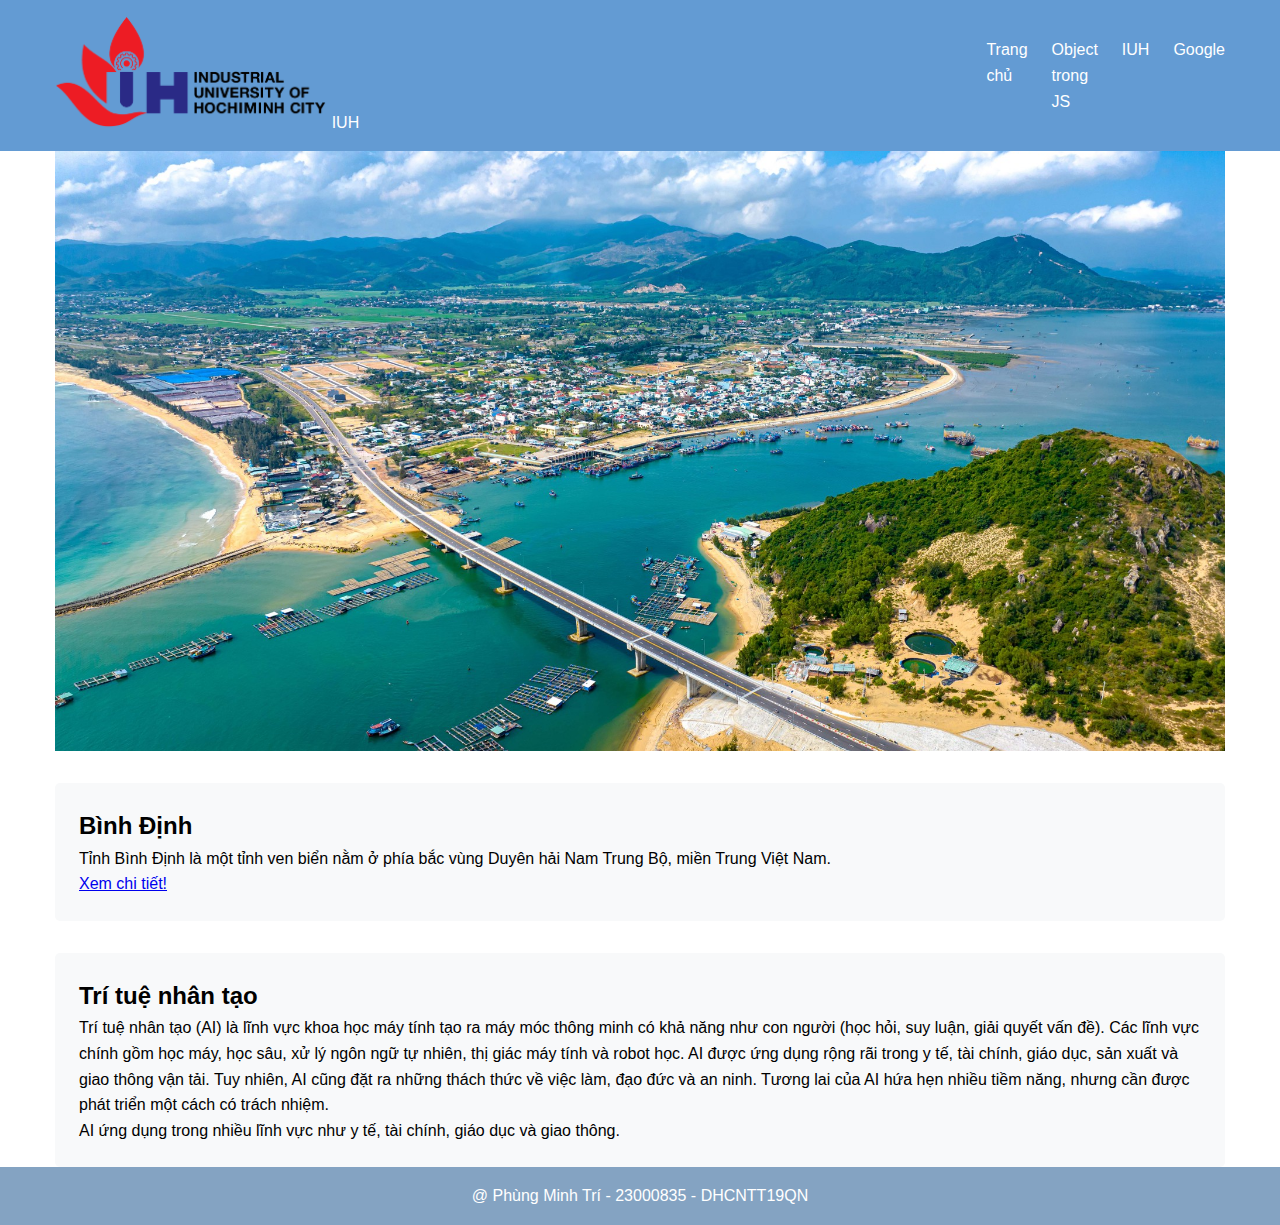
<file: 23000835_Phùng Minh Tris/index.html>
<!DOCTYPE html>
<html lang="vi">
<head>
    <meta charset="UTF-8">
    <meta name="viewport" content="width=device-width, initial-scale=1.0">
    <title>Phùng Minh Trí</title>
    <link rel="stylesheet" href="styles.css">
</head>
<body>
    <header>
        <div class="container header-container">
            <div class="logo">
                <img src="logo/iuh_ngang.png" alt="logo IUH" width="30%" height="30%">
                <a href="https://iuh.edu.vn/">IUH</a>
            </div>
            <ul class="menu">
                <li><a href="#" id="home-link">Trang chủ</a></li>
                <li><a href="#" id="js-link">Object trong JS</a></li>
                <li><a href="https://iuh.edu.vn/" target="_blank">IUH</a></li>
                <li><a href="https://www.google.com/" target="_blank">Google</a></li>
            </ul>
        </div>
    </header>

    <div class="container content">
        <div class="slideshow">
            <div class="slide active">
                <img src="./thapBD.jpg" alt="Tháp Dương Long - Bình Định">
            </div>
            <div class="slide">
                <img src="./gtbd.jpg" alt="Cầu Thị Nại - Bình Định">
            </div>   
            <div class="slide">
                <img src="./avtBD.jpg" alt="Tượng Quang Trung - Bình Định">
            </div>       
        </div>
        <div class="description">
            <h2>Bình Định</h2>
            <p>Tỉnh Bình Định là một tỉnh ven biển nằm ở phía bắc vùng Duyên hải Nam Trung Bộ, miền Trung Việt Nam.</p>
            <p><a href="https://vi.wikipedia.org/wiki/B%C3%ACnh_%C4%90%E1%BB%8Bnh" target="_blank">Xem chi tiết!</a></p>
        </div>

        <div class="ai-article" id="ai-article">
            <h2>Trí tuệ nhân tạo</h2>
            <p>Trí tuệ nhân tạo (AI) là lĩnh vực khoa học máy tính tạo ra máy móc thông minh có khả năng như con người (học hỏi, suy luận, giải quyết vấn đề). Các lĩnh vực chính gồm học máy, học sâu, xử lý ngôn ngữ tự nhiên, thị giác máy tính và robot học. AI được ứng dụng rộng rãi trong y tế, tài chính, giáo dục, sản xuất và giao thông vận tải. Tuy nhiên, AI cũng đặt ra những thách thức về việc làm, đạo đức và an ninh. Tương lai của AI hứa hẹn nhiều tiềm năng, nhưng cần được phát triển một cách có trách nhiệm. </p>
            <p>AI ứng dụng trong nhiều lĩnh vực như y tế, tài chính, giáo dục và giao thông.</p>
        </div>

        <div class="js-article" id="js-article">
            <h2>Object trong Javascript</h2>
            <p>Object trong JavaScript là một kiểu dữ liệu quan trọng giúp lưu trữ và tổ chức dữ liệu dưới dạng key-value.</p>
            <p>Các cách tạo Object:</p>
            <pre>
                Sử dụng Constructor (Hàm tạo):
                Đây là một hàm đặc biệt được sử dụng để khởi tạo một đối tượng mới từ một lớp (class).
                Sử dụng Object Literal (Đối tượng ký tự):
                Đây là một cách đơn giản để tạo một đối tượng trực tiếp.
                Sử dụng Class (Lớp):
                Lớp là một bản thiết kế cho việc tạo ra các đối tượng.
                Sử dụng Object.create():
                Phương thức Object.create() tạo ra một đối tượng mới, với đối tượng đã tồn tại đóng vai trò là prototype của đối tượng mới được tạo ra.
                Sử dụng JSON.parse():
                JSON.parse() phân tích cú pháp một chuỗi JSON, xây dựng giá trị hoặc đối tượng JavaScript được mô tả bởi chuỗi đó.
            </pre>
            <p><a href="https://developer.mozilla.org/en-US/docs/Web/JavaScript/Reference/Global_Objects/Object" target="_blank">Xem chi tiết!</a></p>
        </div>
    </div>

    <footer>
        <div class="container">
            <p>@ Phùng Minh Trí - 23000835 - DHCNTT19QN</p>
        </div>
    </footer>

    <script src="script.js"></script>
</body>
</html>
</file>
<file: 23000835_Phùng Minh Tris/styles.css>
* {
    margin: 0;
    padding: 0;
    box-sizing: border-box;
    font-family: 'Roboto', sans-serif;
}

body {
    line-height: 1.6;
}

.container {
    width: 100%;
    max-width: 1200px;
    margin: 0 auto;
    padding: 0 15px;
}

header {
    background-color: #639bd3;
    color: white;
    padding: 1rem 0;
}

.header-container {
    display: flex;
    justify-content: space-between;
    align-items: center;
}

.logo a {
    color: white;
    text-decoration: none;
}

.menu {
    display: flex;
    list-style: none;
}

.menu li {
    margin-left: 1.5rem;
}

.menu a {
    color: white;
    text-decoration: none;
    transition: color 0.3s;
}

.menu a:hover {
    color: #3498db;
}

.slideshow {
    position: relative;
    height: 400px;
    overflow: hidden;
    margin-bottom: 2rem;
}

.slide {
    position: absolute;
    top: 0;
    left: 0;
    width: 100%;
    height: 100%;
    opacity: 0;
    transition: opacity 1s ease-in-out;
}

.slide.active {
    opacity: 1;
}

.description {
    background-color: #f8f9fa;
    padding: 1.5rem;
    border-radius: 5px;
    margin-bottom: 2rem;
}

.ai-article, .js-article {
    background-color: #f8f9fa;
    padding: 1.5rem;
    border-radius: 5px;
}

.js-article {
    display: none;
}

footer {
    background-color: #84a3c2;
    color: white;
    padding: 1rem 0;
    text-align: center;
}

.slideshow {
    width: 100%;
    height: 600px;
    overflow: hidden;
    position: relative;
}

.slide img {
    width: 100%;
    height: 100%;
    object-fit: contain;
}

.slide img {
    width: 100%;
    height: 100%;
    object-fit: cover;
}

@media (max-width: 768px) {
    .slideshow {
        height: 300px;
    }

    .slide img {
        height: auto; 
    }
}

@media (max-width: 480px) {
    .slideshow {
        height: 200px;
    }

    .slide img {
        height: auto;
    }
}
</file>
